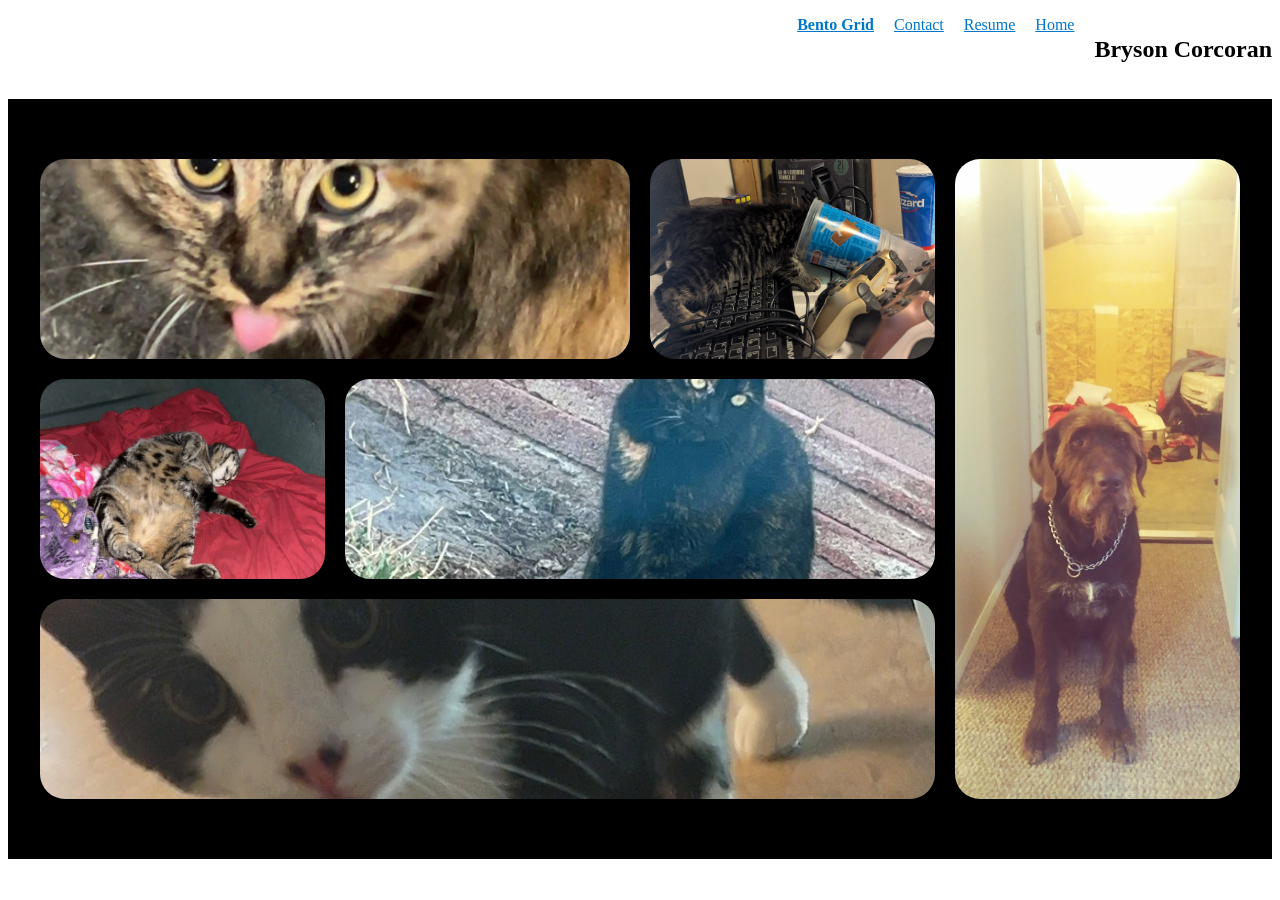
<file: bento-grid.html>
<!doctype html>
<html lang="en">
  <head>
    <meta charset="UTF-8" />
    <meta name="viewport" content="width=device-width, initial-scale=1.0" />
    <link rel="stylesheet" href="style.css" />
    <title>Bento Grid</title>
  </head>
  <body>
    <a href="#main-content" class="skip-link">Skip to main content</a>

    <header class="navigation">
      <nav aria-label="Primary navigation">
        <ul class="nav-list">
          <h1>Bryson Corcoran</h1>
          <li><a href="index.html">Home</a></li>
          <li><a href="resume.html">Resume</a></li>
          <li><a href="contact.html">Contact</a></li>
          <li><a href="bento-grid.html" aria-current="page">Bento Grid</a></li>
        </ul>
      </nav>
    </header>

    <main id="main-content">
      <section class="bento-grid">
        <div class="bento-image">
          <div class="bento">
            <div class="box-small1">
              <img src="./images/Dude.jpg" alt="Bento Card Image" />
            </div>
            <div class="box-small2">
              <img src="./images/Hades.jpg" alt="Bento Card Image" />
            </div>
            <div class="box-wide1">
              <img src="./images/Persephone.jpg" alt="Bento Card Image" />
            </div>
            <div class="box-wide2">
              <img src="./images/Nova.jpg" alt="Bento Card Image" />
            </div>
            <div class="box-large">
              <img src="./images/Jameson.jpg" alt="Bento Card Image" />
            </div>
            <div class="box-tall">
              <img src="./images/Guinness.jpg" alt="Bento Card Image" />
            </div>
          </div>
        </div>
      </section>
    </body>
  </main>
</html>
</file>
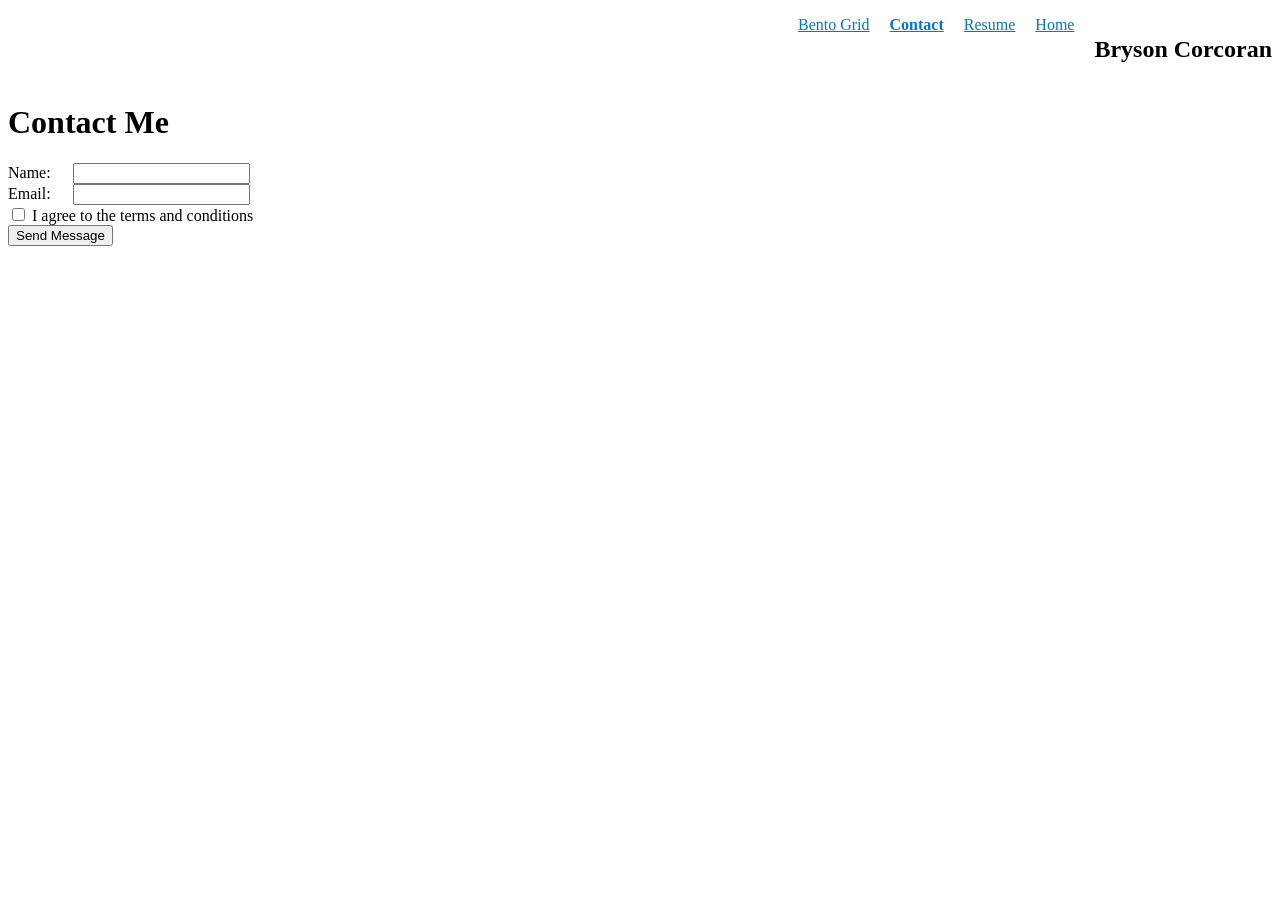
<file: contact.html>
<!doctype html>
<html lang="en">
  <head>
    <meta charset="UTF-8" />
    <meta name="viewport" content="width=device-width, initial-scale=1.0" />
    <link rel="stylesheet" href="style.css" />
    <title>Practice Home Page</title>
  </head>
  <body>
    <a href="#main-content" class="skip-link">Skip to main content</a>

    <header class="navigation">
      <nav aria-label="Primary navigation">
        <ul class="nav-list">
          <h1>Bryson Corcoran</h1>
          <li><a href="index.html">Home</a></li>
          <li><a href="resume.html">Resume</a></li>
          <li><a href="contact.html" aria-current="page">Contact</a></li>
          <li><a href="bento-grid.html">Bento Grid</a></li>
        </ul>
      </nav>
    </header>

    <main id="main-content">
    <h1>Contact Me</h1>
    <form action="#">
      <label for="name">Name: <span class="name-label"></span></label>
      <input type="text" id="name" name="name" required />
      <br />
      <label for="email">Email:<span class="email-label"></span></label>
      <input type="email" id="email" name="email" required />
      <br />
      <label for="terms">
        <input type="checkbox" id="terms" name="terms" required />
        I agree to the terms and conditions
      </label>
      <br />
      <input type="submit" value="Send Message" />
    </form>
  </main>
</html>
</file>
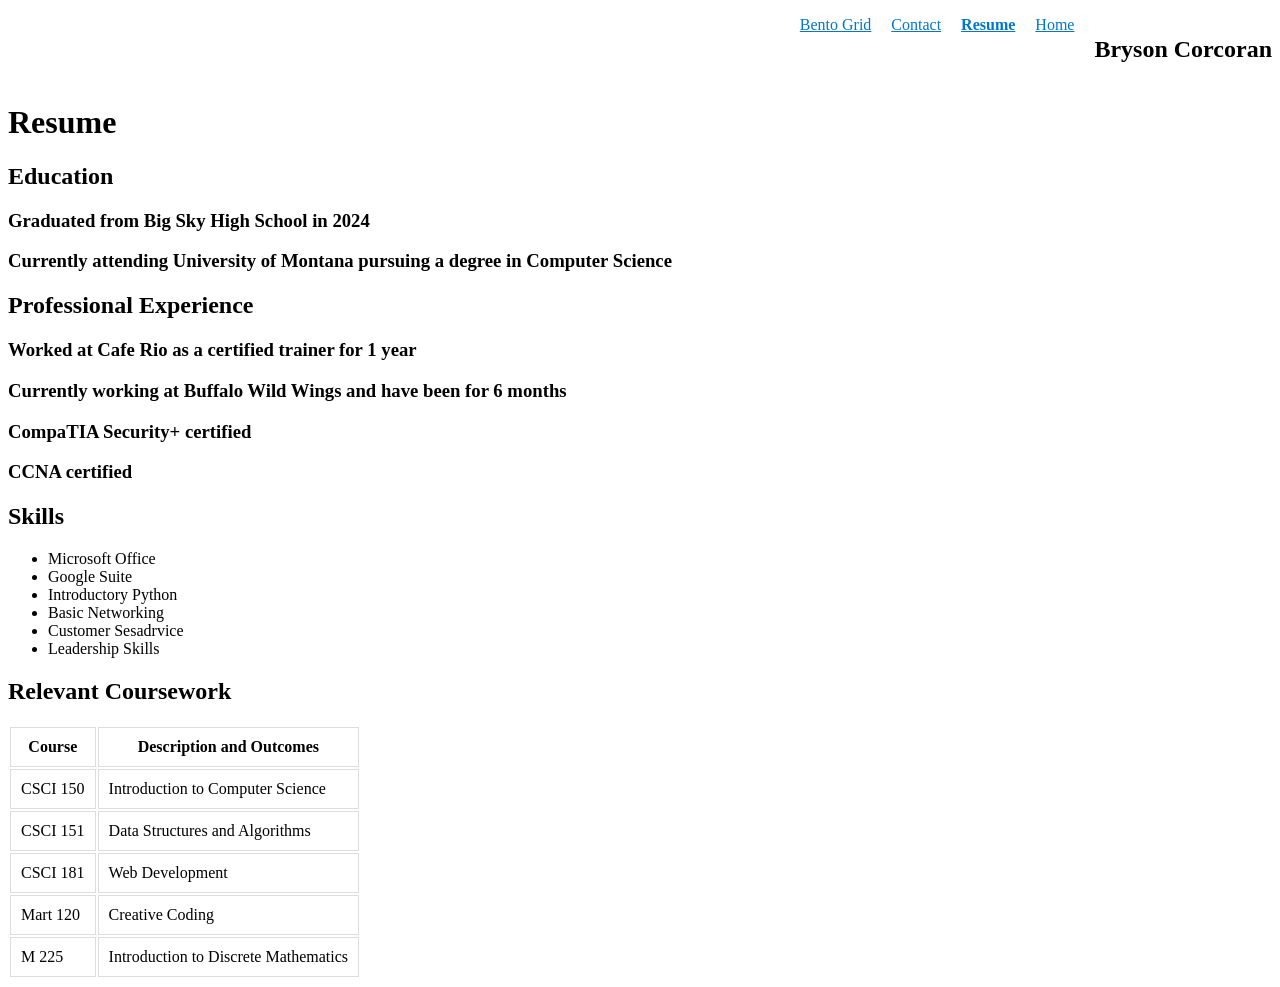
<file: resume.html>
<!doctype html>
<html lang="en">
  <head>
    <meta charset="UTF-8" />
    <meta name="viewport" content="width=device-width, initial-scale=1.0" />
    <link rel="stylesheet" href="style.css" />
    <title>Practice Home Page</title>
  </head>
  <body>
    <a href="#main-content" class="skip-link">Skip to main content</a>

    <header class="navigation">
      <nav aria-label="Primary navigation">
        <ul class="nav-list">
          <h1>Bryson Corcoran</h1>
          <li><a href="index.html">Home</a></li>
          <li><a href="resume.html" aria-current="page">Resume</a></li>
          <li><a href="contact.html">Contact</a></li>
          <li><a href="bento-grid.html">Bento Grid</a></li>
        </ul>
      </nav>
    </header>

    <main id="main-content">
      <h1>Resume</h1>
      <!---Education Section -->
      <section>
        <h2>Education</h2>
        <h3>Graduated from Big Sky High School in 2024</h3>
        <h3>
          Currently attending University of Montana pursuing a degree in
          Computer Science
        </h3>
      </section>
      <!---Experience Section -->
      <section>
        <h2>Professional Experience</h2>
        <h3>Worked at Cafe Rio as a certified trainer for 1 year</h3>
        <h3>
          Currently working at Buffalo Wild Wings and have been for 6 months
        </h3>
        <h3>CompaTIA Security+ certified</h3>
        <h3>CCNA certified</h3>
      </section>
      <!---Skills Section -->
      <section>
        <h2>Skills</h2>
        <ul>
          <li>Microsoft Office</li>
          <li>Google Suite</li>
          <li>Introductory Python</li>
          <li>Basic Networking</li>
          <li>Customer Sesadrvice</li>
          <li>Leadership Skills</li>
        </ul>
      </section>
      <!---Coursework Section -->
      <section>
        <h2>Relevant Coursework</h2>
        <table>
          <tr>
            <th>Course</th>
            <th>Description and Outcomes</th>
          </tr>
          <tr>
            <td>CSCI 150</td>
            <td>Introduction to Computer Science</td>
          </tr>
          <tr>
            <td>CSCI 151</td>
            <td>Data Structures and Algorithms</td>
          </tr>
          <tr>
            <td>CSCI 181</td>
            <td>Web Development</td>
          </tr>
          <tr>
            <td>Mart 120</td>
            <td>Creative Coding</td>
          </tr>
          <tr>
            <td>M 225</td>
            <td>Introduction to Discrete Mathematics</td>
          </tr>
        </table>
      </section>
    </main>
  </body>
</html>
</file>
<file: style.css>
@layer base {
  .hero {
    position: relative;
    width: 100%;
  }

  .hero img {
    width: 100%;
    height: 600px;
    display: block;
  }

  .hero-content {
    position: absolute;
    top: 50%;
    left: 50%;
    transform: translate(-50%, -50%);
    text-align: center;
    color: white;
  }

  .hero-content h2 {
    margin-bottom: 15px;
    text-shadow: 2px 2px 6px rgba(0, 0, 0, 0.7);
  }

  .hero-content a {
    padding: 10px 20px;
    background: black;
    color: white;
    text-decoration: none;
    border-radius: 5px;
  }

  h1,
  h2,
  h3 {
    font-family: "Georgia", serif;
  }

  /* Paragraphs */
  p,
  small {
    margin-bottom: 15px;
  }

  a {
    color: #0077cc;
  }

  a:hover {
    color: #005fa3;
    text-decoration: underline;
  }

  section {
    padding-bottom: 40px 0;
  }

  th,
  td {
    padding: 10px;
    border: 1px solid #ddd;
  }

  .name-label,
  .email-label {
    margin-right: 18px;
  }

  .navigation {
    position: sticky;
    top: 0;
    z-index: 1000;
    background-color: #fff;
  }

  .title {
    text-align: center;
    margin-bottom: 30px;
  }

  .project-title {
    text-align: center;
    display: grid;
    grid-template-columns: repeat(3, 1fr);
    gap: 30px;
  }
  .project-images {
    display: grid;
    grid-template-columns: repeat(3, 1fr);
    gap: 30px;
    background-color: black;
    padding: 30px 30px 30px 30px;
    border-radius: 15px;
  }

  .project-card img {
    width: 100%;
  }

  .project-summary {
    text-align: center;
    display: grid;
    grid-template-columns: repeat(3, 1fr);
    gap: 50px;
  }

  .bento-grid {
    margin: 0;
    padding: 0;
    background: black;
    display: flex;
    justify-content: center;
    padding: 60px 20px;
  }

  .bento {
    display: grid;
    grid-template-columns: repeat(4, 1fr);
    grid-template-rows: repeat(3, 200px);
    gap: 20px;
    max-width: 1200px;
    margin: 0 auto;
  }

  .box-large,
  .box-tall,
  .box-small1,
  .box-small2,
  .box-wide1,
  .box-wide2 {
    border-radius: 25px;
    overflow: hidden;
  }

  .bento img {
    width: 100%;
    height: 100%;
    object-fit: cover;
    display: block;
  }

  .box-tall {
    grid-column: 4;
    grid-row: 1 / 4;
  }

  .box-small1 {
    grid-column: 3;
    grid-row: 1;
    display: grid;
    grid-template-rows: 1fr 1fr;
    gap: 20px;
  }

  .box-small2 {
    grid-column: 1;
    grid-row: 2;
    display: grid;
    grid-template-rows: 1fr 1fr;
    gap: 20px;
  }
  .box-small2 h2 {
    color: white;
    text-align: center;
    margin-top: 10px;
  }

  .box-large {
    grid-column: 1 / 4;
  }

  .box-wide1 {
    grid-column: 1 / 3;
    grid-row: 1;
  }

  .box-wide2 {
    grid-column: 2 / 4;
    grid-row: 2;
  }

  .box img {
    border-radius: 25px;
    overflow: hidden;
  }
}

/* Reduced motion support */
@media (prefers-reduced-motion: reduce) {
  *,
  *::before,
  *::after {
    animation: none !important;
    transition: none !important;
    scroll-behavior: auto !important;
  }
}

/* Skip link */
.skip-link {
  position: absolute;
  top: -40px;
  left: 0;
  background: #000;
  color: #fff;
  padding: 8px 16px;
  z-index: 10000;
  text-decoration: none;
  border-radius: 4px;
  transition: top 0.3s ease;
}

.skip-link:focus {
  top: 10px;
}

/* Current page nav link */
nav a[aria-current="page"] {
  font-weight: bold;
  text-decoration: underline;
}

.nav-list {
  list-style: none;
  display: flex;
  flex-direction: row-reverse;
  gap: 20px;
}
</file>
